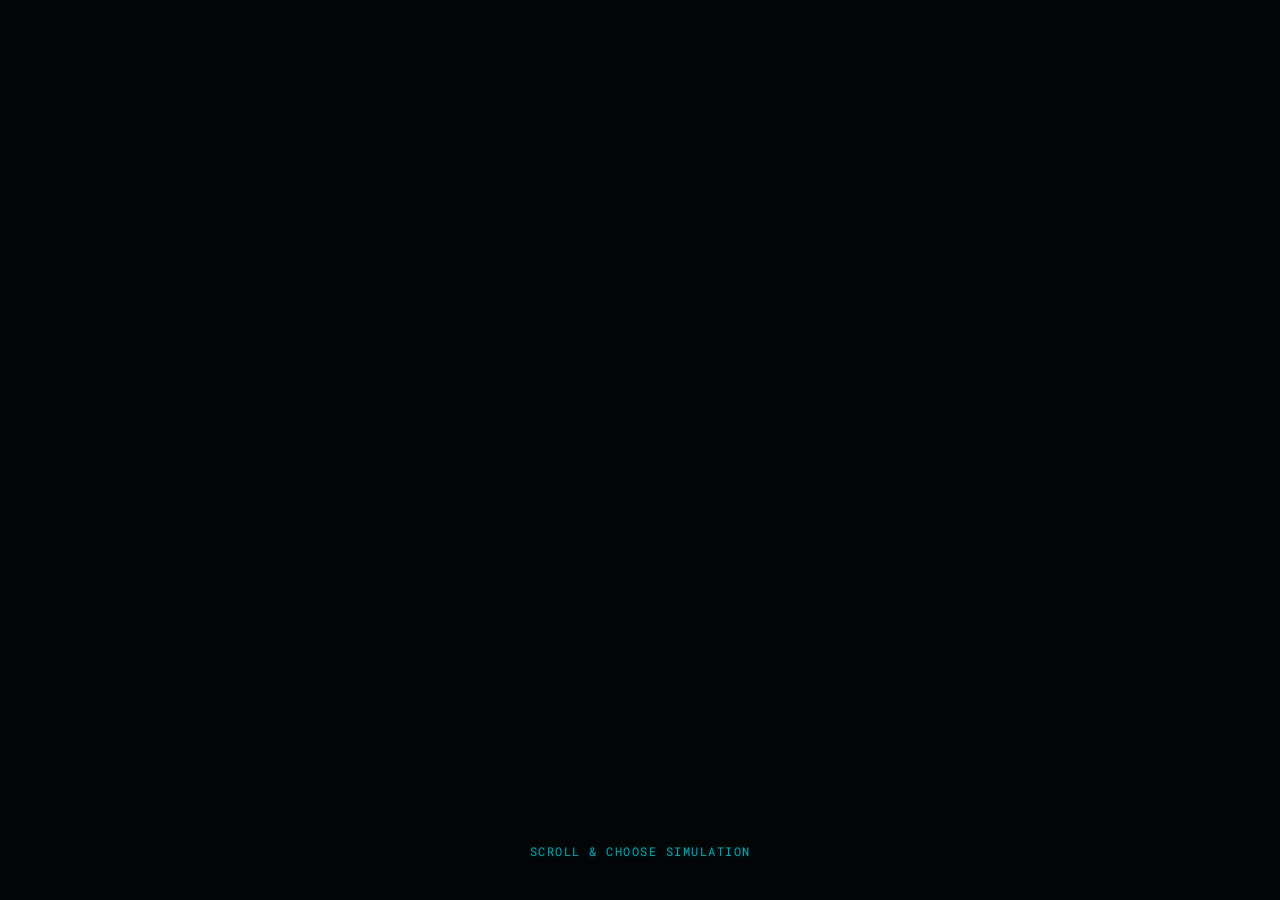
<file: index.html>
<!DOCTYPE html>
<html lang="en">
<head>
    <meta charset="UTF-8">
    <meta name="viewport" content="width=device-width, initial-scale=1.0">
    <title>Nenad Dugić | Web3D Tech Artist</title>
    <link rel="stylesheet" href="./style.css">
    
    <script src="https://cdn.babylonjs.com/babylon.js"></script>
    <script src="https://cdn.babylonjs.com/loaders/babylonjs.loaders.min.js"></script>
</head>
<body>
    <canvas id="renderCanvas"></canvas>
    
    <script type="module" src="./src/main.js"></script>
<div id="scroll-guide">
    <span class="scroll-text">SCROLL & CHOOSE SIMULATION</span>
</div>
</body>
</html>
</file>
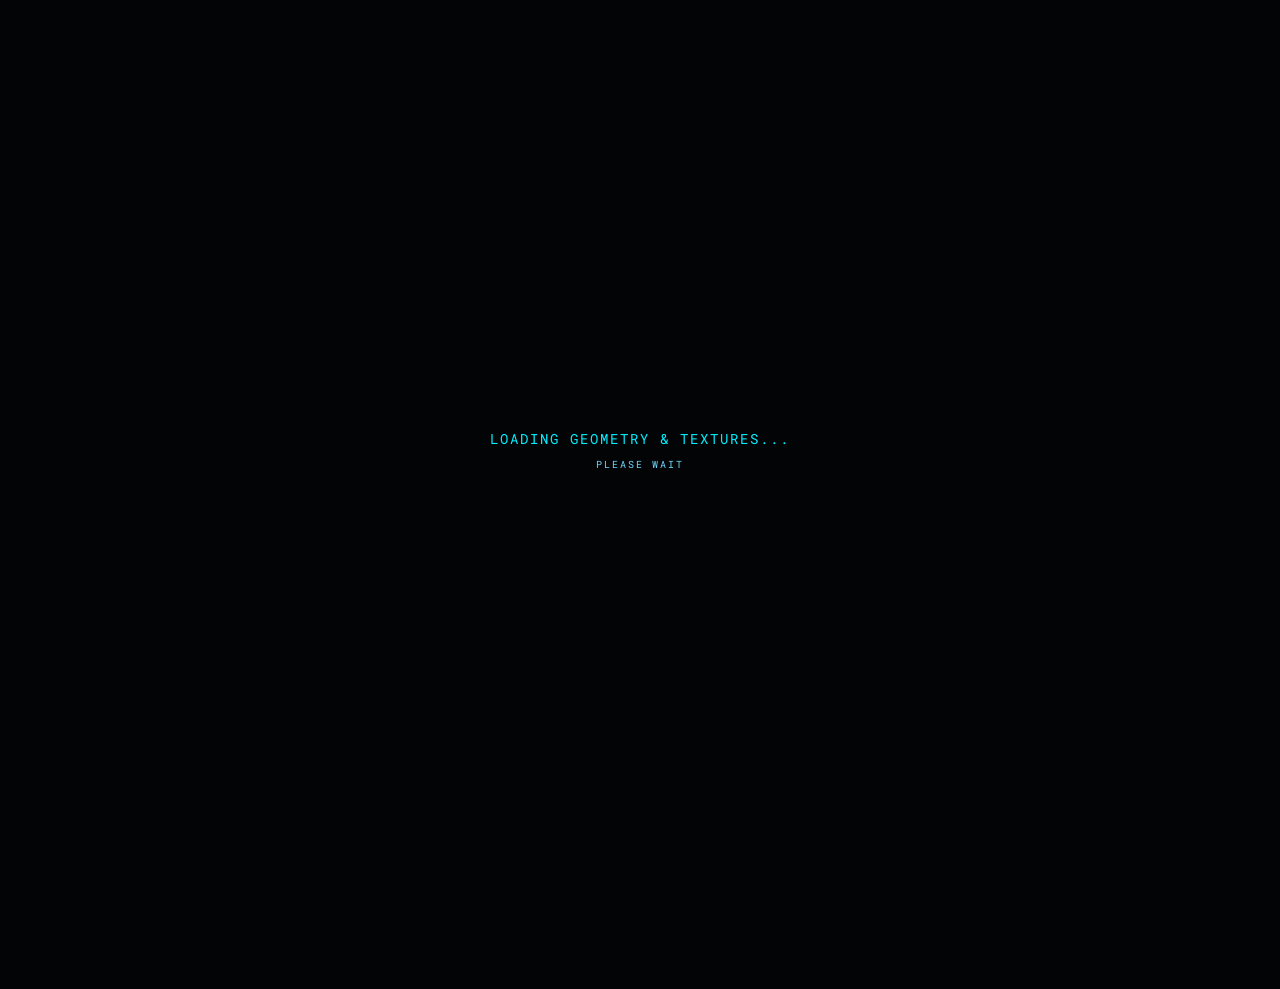
<file: cortisol/index.html>
<!DOCTYPE html>
<html lang="en">
<head>
    <meta charset="UTF-8">
    <meta name="viewport" content="width=device-width, initial-scale=1.0, maximum-scale=1.0, user-scalable=no">
    <title>Cortisol Response | nesh19</title>
    
    <link rel="stylesheet" href="../style.css">

    <script src="https://cdn.babylonjs.com/babylon.js"></script>
    <script src="https://cdn.babylonjs.com/loaders/babylonjs.loaders.min.js"></script>
    <script src="https://preview.babylonjs.com/ktx2Decoder/babylon.ktx2Decoder.js"></script>
</head>
<body>

    <div id="loading-screen">
        <div>LOADING GEOMETRY & TEXTURES...</div>
        <div style="font-size: 10px; color: var(--dim-blue); margin-top: 10px;">Please wait</div>
    </div>

    <div id="crash-screen">
        <h2 style="margin-top:0;">⚠️ MODEL LOAD FAILED</h2>
        <p id="crash-log">Check your models folder.</p>
    </div>

    <div id="mobile-top-bar"> 
        <div class="mobile-actions">
            <a href="../index.html" class="mobile-nav-btn" id="mobile-back-btn">[BACK]</a>
            <button class="mobile-nav-btn" id="mobile-info-btn">[INFO]</button>
            <button class="mobile-nav-btn" id="mobile-stats-btn">[STATS]</button>
        </div>
    </div>

    <!-- GLAVNI LEVI KONTEJNER -->
    <div id="left-container" class="cortisol-layout">
        
        <a href="../index.html" class="tech-link mobile-hide" style="display: inline-block; margin-bottom: 40px; font-size: 0.85rem; letter-spacing: 1px; text-decoration: none; opacity: 0.7;">
            [BACK]
        </a>

        <!-- SEKCIJA 1: STATISTIKA I SFERA -->
        <div id="panel-stats" class="panel-box tech-text">
            
            <div id="stats-panel" class="mobile-popover" style="display: flex; flex-direction: column; gap: 6px;">
                <strong class="mobile-hide">STATISTICS</strong>
                <div>FPS: <span id="fps" class="stat-val">0</span></div>
                <div>Total Tris: <span id="tris" class="stat-val">0</span></div>
                <div>Total Verts: <span id="verts" class="stat-val">0</span></div>
                <div>Total Size: <span id="fileSize" class="stat-val">Calculating...</span></div>
            </div>
            
            <div id="wireframe-btn" class="geometry-trigger" style="margin-top: 24px; margin-bottom: 10px; cursor: pointer; pointer-events: auto; width: fit-content;">
                <div class="wireframe-sphere-mesh">
                    <div class="sphere-ring ring-h"></div>
                    <div class="sphere-ring ring-v1"></div>
                    <div class="sphere-ring ring-v2"></div>
                </div>
            </div>
        </div> 

        <!-- SEKCIJA 2: SLAJDERI I ANOTACIJE -->
        <div id="panel-sliders" class="panel-box">
            <div id="stress-controls" class="panel-section active" style="position: relative;">
                <div id="slider-wrapper">
                    <div class="slider-group" style="margin-top: 0; position: relative;">
                        <div class="slider-label" style="justify-content: flex-start; color: var(--danger-red); letter-spacing: 1px; font-weight: bold; margin-bottom: 8px;">HPA AXIS ACTIVATION</div>
                        <input type="range" id="stressSlider" class="stress-slider" min="0" max="1" step="0.001" value="0" style="position: relative; z-index: 2;">
                        
                   </div>
                </div>

                <!-- Asynchronous Teletype Dynamic Notation Subsystem -->
                <div id="annotation-container" class="hologram-text-container" style="display: none; position: relative; bottom: auto; left: auto; width: 100%; margin-top: 20px;">
                    <div id="anno-title" class="hologram-title" style="color: var(--danger-red); text-shadow: 0 0 6px var(--danger-glow);">Naslov</div>
                    <p id="anno-text" class="hologram-description" style="margin-bottom: 20px;">Tekst...</p>
                    <button id="anno-unlock-btn" class="tech-test" style="width: 100%;">CONTINUE -></button>
                </div>
            </div>
        </div>

        <!-- INFO PANEL -->
        <div id="info-panel" class="project-metadata-log mobile-popover">
            <span id="type-body"></span>
        </div>

    </div> 

    <canvas id="renderCanvas"></canvas>

    <script src="js/ui.js" defer></script>
    <script src="js/app.js" defer></script>
</body>
</html>
</file>
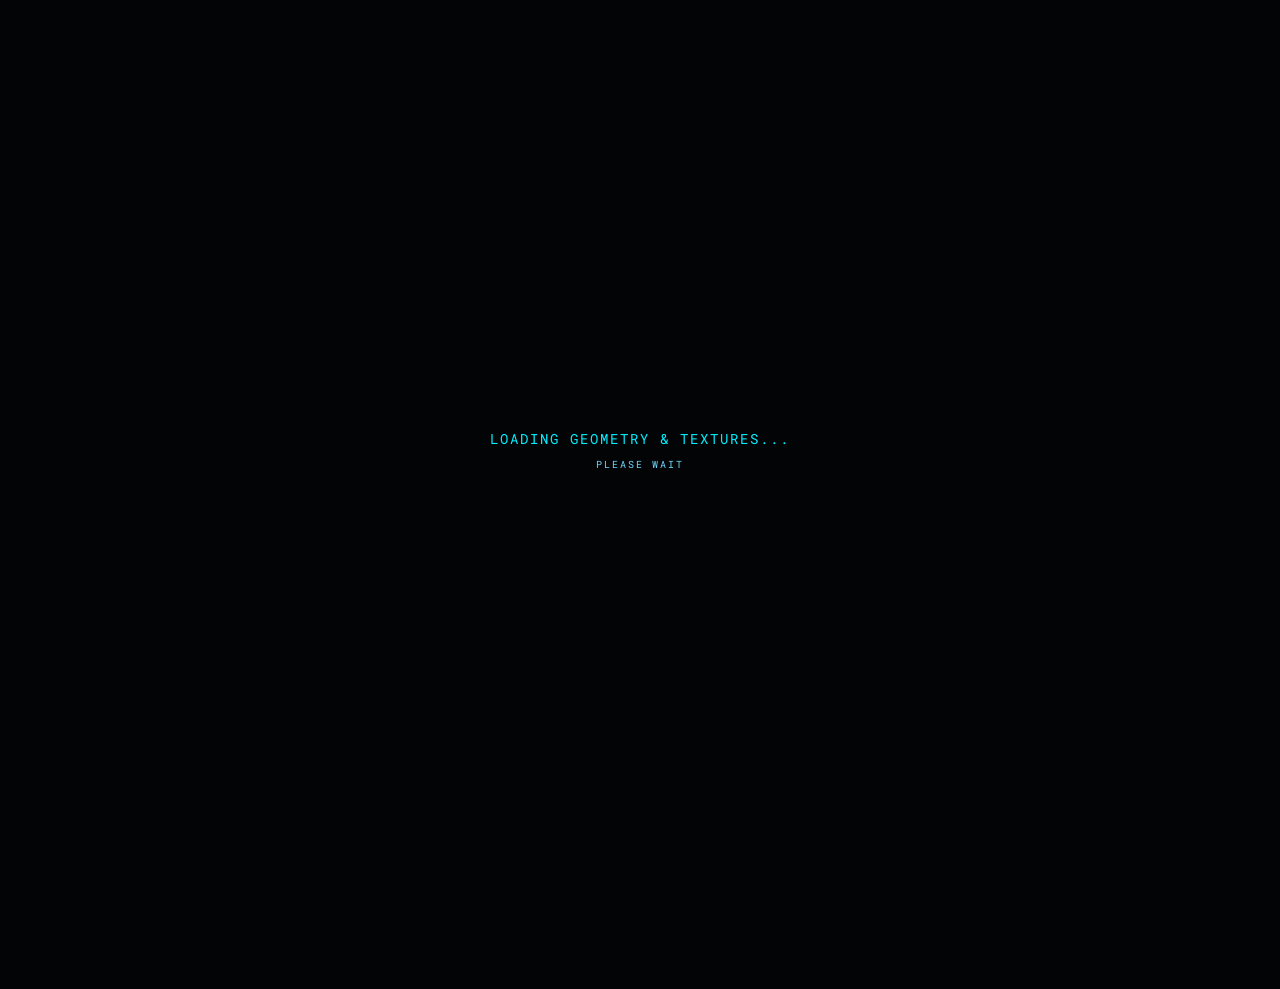
<file: craniofacial/index.html>
<!DOCTYPE html>
<html lang="en">
<head>
    <meta charset="UTF-8">
    <meta name="viewport" content="width=device-width, initial-scale=1.0, maximum-scale=1.0, user-scalable=no">
    <title>Craniofacial Reshaping | nesh19</title>
    
    <link rel="stylesheet" href="../style.css">

    <script src="https://cdn.babylonjs.com/babylon.js"></script>
    <script src="https://cdn.babylonjs.com/loaders/babylonjs.loaders.min.js"></script>
    <script src="https://preview.babylonjs.com/ktx2Decoder/babylon.ktx2Decoder.js"></script>
</head>
<body>

    <div id="loading-screen">
        <div>LOADING GEOMETRY & TEXTURES...</div>
        <div style="font-size: 10px; color: var(--dim-blue); margin-top: 10px;">Please wait</div>
    </div>

    <div id="crash-screen">
        <h2 style="margin-top:0;">⚠️ MODEL LOAD FAILED</h2>
        <p id="crash-log">Check your models folder.</p>
    </div>

    <div id="mobile-top-bar"> 
        <div class="mobile-actions">
            <a href="../index.html" class="mobile-nav-btn" id="mobile-back-btn">[BACK]</a>
            <button class="mobile-nav-btn" id="mobile-info-btn">[INFO]</button>
            <button class="mobile-nav-btn" id="mobile-stats-btn">[STATS]</button>
        </div>
    </div>

    <!-- LEFT CONTAINER -->
    <div id="left-container">
        
        <a href="../index.html" class="tech-link mobile-hide" style="display: inline-block; margin-bottom: 40px; font-size: 0.85rem; letter-spacing: 1px; text-decoration: none; opacity: 0.7;">
            [BACK]
        </a>

        <!-- STATS AND SPHERE -->
        <div id="panel-stats" class="panel-box tech-text">
                    
                    <!-- Statis -->
                    <div id="stats-panel" class="mobile-popover" style="display: flex; flex-direction: column; gap: 6px;">
                        <strong class="mobile-hide">STATISTICS</strong>
                        <div>FPS: <span id="fps" class="stat-val">0</span></div>
                        <div>Total Tris: <span id="tris" class="stat-val">0</span></div>
                        <div>Total Verts: <span id="verts" class="stat-val">0</span></div>
                        <div>Total Size: <span id="fileSize" class="stat-val">Calculating...</span></div>
                    </div>
                    
                    <!-- Sphere -->
                    <div id="wireframe-btn" class="geometry-trigger" style="cursor: pointer; pointer-events: auto; width: fit-content;">
                        <div class="wireframe-sphere-mesh">
                            <div class="sphere-ring ring-h"></div>
                            <div class="sphere-ring ring-v1"></div>
                            <div class="sphere-ring ring-v2"></div>
                        </div>
                    </div>
                </div>

        <!-- SLIDERS -->
        <div id="panel-sliders" class="panel-box" style="margin-top: 50px; margin-bottom: 40px;">
            <div id="face-controls" class="panel-section active">
                <div class="slider-group" style="margin-top: 0;">
                    <div class="slider-label"><span>RESHAPE_DORSAL_HUMP</span> <span id="humpVal" class="slider-val">1.00</span></div>
                    <input type="range" id="humpSlider" class="face-slider" min="0" max="1" step="0.01" value="1">
                </div>
                
                <div class="slider-group" style="margin-top: 24px;">
                    <div class="slider-label"><span>RECONSTRUCT_CHIN</span> <span id="chinVal" class="slider-val">1.00</span></div>
                    <input type="range" id="chinSlider" class="face-slider" min="0" max="1" step="0.01" value="1">
                </div>
                
                <div class="slider-group" style="margin-top: 24px;">
                    <div class="slider-label"><span>REDUCE_SUBMENTAL_FAT</span> <span id="fatVal" class="slider-val">1.00</span></div>
                    <input type="range" id="fatSlider" class="face-slider" min="0" max="1" step="0.01" value="1">
                </div>
            </div>
        </div>

        <!-- INFO PANEL -->
        <div id="info-panel" class="project-metadata-log mobile-popover">
            <span id="type-body"></span>
        </div>

    </div> 

    <canvas id="renderCanvas"></canvas>

    <script src="js/ui.js" defer></script>
    <script src="js/app.js" defer></script>
</body>
</html>
</file>
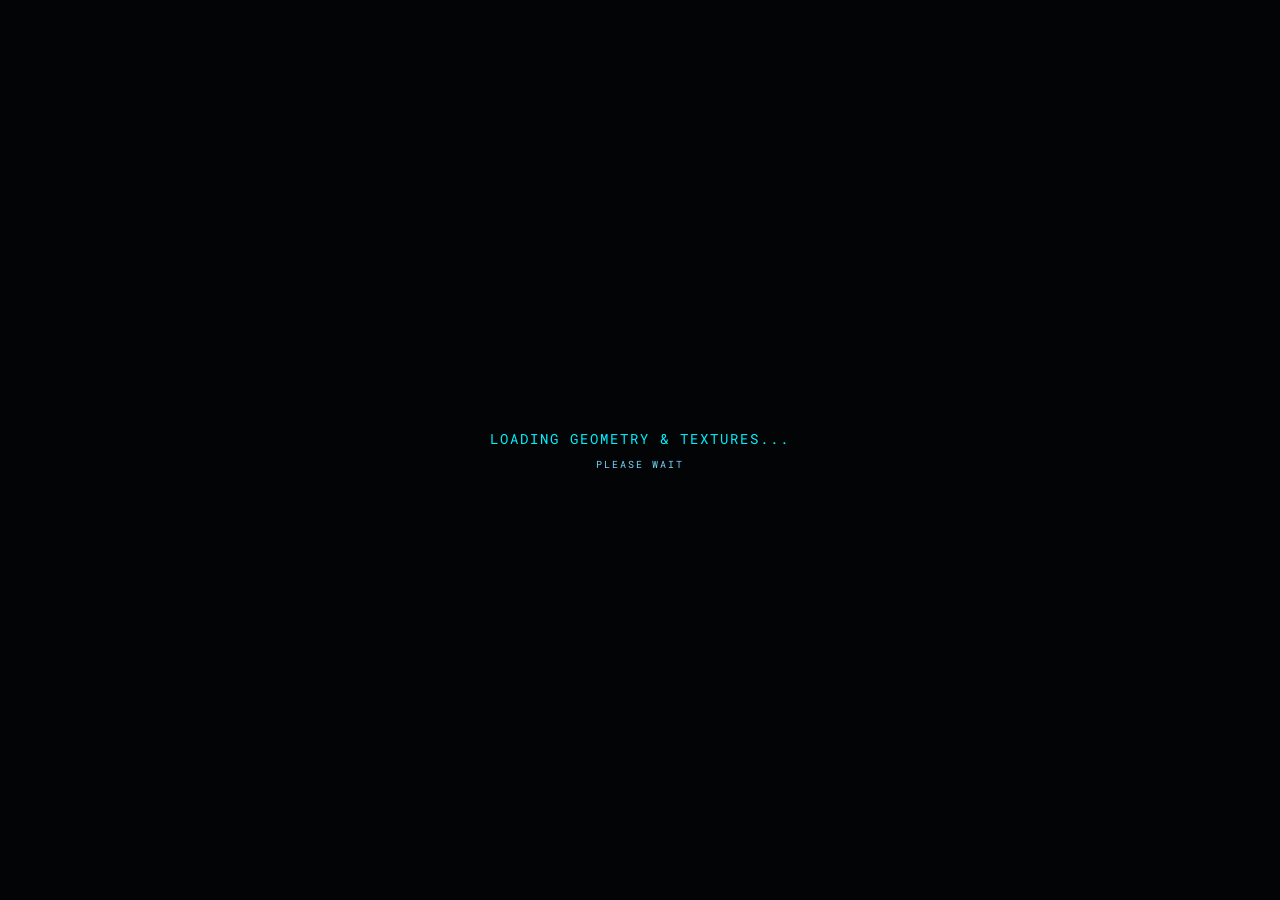
<file: windtunnel/index.html>
<!DOCTYPE html>
<html lang="en">
<head>
    <meta charset="UTF-8">
    <meta name="viewport" content="width=device-width, initial-scale=1.0, maximum-scale=1.0, user-scalable=no">
    <title>Aero Wind Tunnel | nesh19</title>
    
    <link rel="stylesheet" href="../style.css">

    <style>
        /* DESKTOP LAYOUT */
        @media (min-width: 1367px) {
            #left-container {
                overflow-y: auto !important;
                scrollbar-width: none;
                box-sizing: border-box;
                height: calc(100vh - 80px); 
                padding-bottom: 10px !important; 
            }
            #left-container::-webkit-scrollbar { display: none; }
        }
    </style>
    
    <script src="https://cdn.babylonjs.com/babylon.js"></script>
    <script src="https://cdn.babylonjs.com/loaders/babylonjs.loaders.min.js"></script>
</head>
<body>

    <div id="loading-screen">
        <div>LOADING GEOMETRY & TEXTURES...</div>
        <div style="font-size: 10px; color: var(--dim-blue); margin-top: 10px;">Please wait</div>
    </div>

    <div id="crash-screen" style="display: none;">
        <h2 style="margin-top:0;">⚠️ MODEL LOAD FAILED</h2>
        <p id="crash-log">Check your models folder.</p>
    </div>

    <!-- DESKTOP MENI -->
    <div id="floating-toolbar">
        <a href="../index.html" class="tool-btn" style="text-decoration: none; display: flex; align-items: center; justify-content: center;">Main Menu</a>
        <button class="tool-btn" data-panel="stats">Stats</button>
    </div>
    <button id="ui-toggle-btn">HIDE UI</button>

    <!-- MOBILE TOP MENU BAR -->
    <div id="mobile-top-bar"> 
        <div class="mobile-actions">
            <a href="../index.html" class="mobile-nav-btn" id="mobile-back-btn">[BACK]</a>
            <button class="mobile-nav-btn" id="mobile-info-btn">[INFO]</button>
            <button class="mobile-nav-btn" id="mobile-stats-btn">[STATS]</button>
        </div>
    </div>

    <!-- LEFT CONTAINER) -->
    <div id="left-container" class="drone-layout">
        
        <!-- BACK -->
        <a href="../index.html" class="tech-link mobile-hide" style="display: inline-block; margin-bottom: 40px; font-size: 0.85rem; letter-spacing: 1px; text-decoration: none; opacity: 0.7;">
            [BACK]
        </a>

        <!-- STATS AND SPHERE -->
        <div id="panel-stats" class="panel-box tech-text">
            
            <!-- STATS PANEL (mobile popover) -->
            <div id="stats-panel" class="mobile-popover" style="display: flex; flex-direction: column; gap: 6px;">
                <strong class="mobile-hide">STATISTICS</strong>
                <div>FPS: <span id="fps" class="stat-val">0</span></div>
                <div>Total Tris: <span id="tris" class="stat-val">0</span></div>
                <div>Total Verts: <span id="verts" class="stat-val">0</span></div>
                <div>Total Size: <span id="fileSize" class="stat-val">Calculating...</span></div>
            </div>
            
            <!-- SPHERE -->
            <div id="wireframe-btn" class="geometry-trigger" style="margin-top: 24px; margin-bottom: 10px; cursor: pointer; pointer-events: auto; width: fit-content;">
                <div class="wireframe-sphere-mesh">
                    <div class="sphere-ring ring-h"></div>
                    <div class="sphere-ring ring-v1"></div>
                    <div class="sphere-ring ring-v2"></div>
                </div>
            </div>
        </div> 

       <!-- SLIDER -->
        <div id="panel-sliders" class="panel-box">
            <div id="aero-controls" class="panel-section active">
                
                <!-- AERO VALUES -->
                <div style="font-family: 'Roboto Mono', monospace; font-size: 0.72rem; color: var(--dim-blue); margin-bottom: 25px; line-height: 1.8; letter-spacing: 1px;">
                    <div style="display: flex; justify-content: space-between;">
                        <span>WIND SPEED:</span> 
                        <span id="wind-speed-text" style="color: var(--neon-blue); font-weight: bold; text-shadow: 0 0 5px var(--hologram-glow);">1.0 m/s</span>
                    </div>
                    <div style="display: flex; justify-content: space-between;">
                        <span>REYNOLDS NO:</span> 
                        <span id="reynolds-text" style="color: var(--neon-blue); font-weight: bold; text-shadow: 0 0 5px var(--hologram-glow);">7.50E+4</span>
                    </div>
                    <div style="display: flex; justify-content: space-between;">
                        <span>FLOW REGIME:</span>
                        <span id="flow-status-text" style="color: var(--neon-blue); font-weight: bold; text-shadow: 0 0 5px var(--hologram-glow);">LAMINAR</span>
                    </div>
                    <div style="display: flex; justify-content: space-between;">
                        <span>VORTEX INTENSITY:</span>
                        <span id="vortex-text" style="color: var(--neon-blue); font-weight: bold; text-shadow: 0 0 5px var(--hologram-glow);">0%</span>
                    </div>
                </div>

                <!-- SLIDER -->
                <div class="slider-group" style="margin-top: 0; position: relative;">
                    <div class="slider-label" style="justify-content: flex-start; color: var(--danger-red); letter-spacing: 1px; font-weight: bold; margin-bottom: 5px;">ACTIVE AERODYNAMICS</div>
                    <input type="range" id="brakeSlider" class="stress-slider" min="0" max="1" step="0.01" value="0" style="position: relative; z-index: 2;">
                </div>
                
            </div>
        </div>

        <!-- INFO PANEL -->
        <div id="info-panel" class="project-metadata-log mobile-popover">
            <span id="type-body"></span>
        </div>

    </div> 

    <canvas id="renderCanvas"></canvas>

    <script src="js/ui.js" defer></script>
    <script src="js/app.js" defer></script>
</body>
</html>
</file>
<file: style.css>
/* ============================================================================
   MASTER CSS ARCHITECTURE - ALL SIMULATIONS (DESKTOP & DYNAMIC MOBILE HUD)
   ============================================================================ */

@import url('https://fonts.googleapis.com/css2?family=Roboto+Mono:wght@400;700&display=swap');

:root {
    --neon-blue: #00f0ff; 
    --hologram-glow: rgba(0, 240, 255, 0.4);
    --dim-blue: #70d6ff; 
    --danger-red: #FF7F50; 
    --danger-glow: rgba(255, 127, 80, 0.4);
    --neon-dark-blue: #006680;
    --dark-hologram-glow: rgba(0, 102, 128, 0.4);
}

/* NATURAL (LIGHT) THEME VARIABLES */
body[data-theme="light"] {
    --neon-blue: #0077b6; 
    --hologram-glow: rgba(0, 119, 182, 0.2);
    --dim-blue: #4a4a4a; 
    --danger-red: #e05e36; 
    --danger-glow: rgba(224, 94, 54, 0.2);
    --neon-dark-blue: #90e0ef;
    
    background: #e9ecef; 
    color: var(--dim-blue);
    font-family: 'Inter', 'Roboto', sans-serif; 
}

body[data-theme="light"] .mobile-popover {
    background: rgba(255, 255, 255, 0.85) !important;
    border: 1px solid rgba(0, 119, 182, 0.2) !important;
    box-shadow: 0 15px 35px rgba(0, 0, 0, 0.1) !important;
}

body {
    margin: 0; padding: 0; overflow: hidden; height: 100vh; width: 100vw;
    font-family: 'Roboto Mono', monospace; 
    color: var(--dim-blue); 
    background: #030405; 
    touch-action: none;
    text-transform: uppercase;
}

#renderCanvas {
    width: 100%; height: 100%; display: block; position: absolute; z-index: 1; outline: none; touch-action: none;
}

#floating-toolbar, #ui-toggle-btn, #mobile-top-bar { 
    display: none; 
}

.hologram-title, #stats-panel strong, .tech-link {
    font-weight: bold; letter-spacing: 2px; color: var(--neon-blue);
    text-shadow: 0 0 8px var(--hologram-glow); text-decoration: none;
}

.hologram-description, .tech-text, #stats-panel {
    color: var(--dim-blue); line-height: 1.6; opacity: 0.85; font-size: 0.75rem;
}

.stat-val { 
    float: right; color: var(--neon-blue); font-weight: bold; text-shadow: 0 0 5px var(--hologram-glow);
}

#info-panel, 
.project-metadata-log {
    font-size: 0.70rem !important;
    line-height: 1.6 !important;
}
#type-body {
    opacity: 0 !important;
    transform: translateY(15px) !important;
    will-change: opacity, transform !important; 
    transition: opacity 2s cubic-bezier(0.25, 1, 0.5, 1), transform 2s cubic-bezier(0.25, 1, 0.5, 1) !important;
}

#type-body.cinema-fade-active {
    opacity: 1 !important;
    transform: translateY(0) !important;
}
/* ============================================================================
 SCROLL GUIDE
   ============================================================================ */
#scroll-guide {
    position: fixed !important;
    bottom: 40px !important; 
    left: 50% !important;
    transform: translateX(-50%) !important;
    z-index: 2900 !important; 
    pointer-events: none !important; 
    
    transition: opacity 0.8s cubic-bezier(0.4, 0, 0.2, 1), transform 0.8s cubic-bezier(0.4, 0, 0.2, 1) !important;
    opacity: 1 !important;
}

.scroll-text {
    font-family: 'Roboto Mono', monospace !important;
    font-size: clamp(0.65rem, 2.5vw, 0.75rem) !important;
    color: var(--neon-blue) !important;
    white-space: nowrap !important;
    letter-spacing: 1.5px !important;
    text-shadow: 0 0 8px var(--hologram-glow) !important;
    opacity: 0.7 !important;
}

#scroll-guide.scroll-disappear {
    opacity: 0 !important;
    transform: translate(-50%, 20px) !important;
}

#left-container { 
    position: absolute; top: 40px; left: 4%; width: 300px; 
    z-index: 9; pointer-events: none; display: block; height: auto;
    padding-left: 15px !important; margin-left: -15px !important;
}

#left-container button, #left-container a, #left-container input {
    pointer-events: auto;
}

.panel-box {
    background: transparent !important; border: none !important;
    padding: 0; margin-bottom: 25px; box-shadow: none !important;
    backdrop-filter: none !important;
}

.tech-btn, #anno-unlock-btn {
    color: var(--neon-blue) !important; border: 1px solid var(--neon-blue) !important;
    background: transparent !important; font-family: 'Roboto Mono', monospace; font-weight: bold;
    padding: 8px 16px; cursor: pointer; letter-spacing: 1px;
    text-shadow: 0 0 5px var(--hologram-glow); box-shadow: inset 0 0 4px var(--hologram-glow);
    transition: all 0.2s ease; border-radius: 4px; width: calc(100% - 15px) !important; 
}

.tech-btn:hover, #anno-unlock-btn:hover {
    background: var(--neon-blue) !important; color: #000000 !important; box-shadow: 0 0 15px var(--neon-blue);
}

/* DESKTOP SPHERE */
#wireframe-btn {
    background: transparent !important; border: none !important; box-shadow: none !important;
    padding: 0 !important; 
    
    margin: 50px 0 30px -5px !important; 
    
    display: block !important; 
    width: 36px !important; 
    position: relative !important; 
    z-index: 100 !important; pointer-events: auto !important;
}
.wireframe-sphere-mesh {
    width: 36px; height: 36px; position: relative; transform-style: preserve-3d;
    animation: spatialRotate 12s infinite linear; transition: transform 0.3s ease;
}

.sphere-ring {
    position: absolute; width: 36px; height: 36px; border: 1.5px solid #00f0ff; 
    border-radius: 50%; box-shadow: 0 0 12px rgba(0, 240, 255, 0.7); box-sizing: border-box;
    transition: all 0.25s cubic-bezier(0.4, 0, 0.2, 1);
}

.ring-h   { transform: rotateX(90deg); }
.ring-v1  { transform: rotateY(0deg); }
.ring-v2  { transform: rotateY(90deg); }

@keyframes spatialRotate {
    0%   { transform: rotateX(-15deg) rotateY(0deg); }
    100% { transform: rotateX(-15deg) rotateY(360deg); }
}

#wireframe-btn.active .sphere-ring {
    border-color: #0044ff !important; box-shadow: 0 0 16px rgba(0, 68, 255, 0.9) !important;
}

@media (hover: hover) {
    #wireframe-btn:hover .wireframe-sphere-mesh { transform: scale(1.15); }
    #wireframe-btn.active:hover .sphere-ring {
        border-color: #00f0ff !important; box-shadow: 0 0 20px rgba(0, 240, 255, 1) !important;
    }
}

/* DESKTOP SLIDERS */
input[type=range] {
    -webkit-appearance: none; appearance: none; background: transparent; 
    border-top: 1px dashed rgba(0, 240, 255, 0.3); height: 10px; width: 100%; outline: none; margin: 15px 0; 
    cursor: pointer; 
}

input[type=range]::-webkit-slider-thumb {
    -webkit-appearance: none; width: 2px; height: 18px; background: var(--danger-red); 
    border-radius: 0; cursor: pointer; box-shadow: none; margin-top: -9px; transition: all 0.2s cubic-bezier(0.4, 0, 0.2, 1);
}

@media (hover: hover) {
    input[type=range]::-webkit-slider-thumb:hover {
        background: #ffffff; box-shadow: 0 0 12px var(--danger-red); transform: scaleX(2) scaleY(1.2); 
    }
}

input[type=range]::-webkit-slider-thumb:active {
    background: #ffffff; box-shadow: 0 0 12px var(--danger-red); transform: scaleX(2) scaleY(1.2); 
}

#loading-screen { 
    position: absolute; top: 0; left: 0; width: 100%; height: 100%; 
    background: #030405; z-index: 9999; display: flex; flex-direction: column; justify-content: center; align-items: center; 
    letter-spacing: 2px; font-size: 0.9rem; color: var(--neon-blue); 
}

#panel-sliders { margin-top: 50px !important; margin-bottom: 60px !important; }

.slider-label {
    display: flex; justify-content: space-between; align-items: center;
    font-family: 'Roboto Mono', monospace; font-size: 0.72rem !important;
    letter-spacing: 1px; color: var(--dim-blue); opacity: 0.8;
}

.slider-val { color: var(--neon-blue); font-weight: bold; text-shadow: 0 0 4px var(--hologram-glow); }


   /* ============================================================================
   UX-OPTIMIZED HUD PLATFORM (Up to 1024px)
   ============================================================================ */
@media (max-width: 1024px) {
    #floating-toolbar, #ui-toggle-btn { display: none !important; }
    .mobile-hide { display: none !important; }

    #mobile-top-bar {
        display: flex !important;
        justify-content: center !important; 
        align-items: center !important;
        position: fixed !important; 
        top: 25px !important; /* Povećan razmak od vrha ekrana */
        left: 50% !important; 
        transform: translateX(-50%) !important;
        width: 85% !important; 
        max-width: 300px !important; 
        pointer-events: none !important; 
        z-index: 2000 !important;
        background: transparent !important;
    }

    .mobile-actions {
        display: flex !important;
        justify-content: space-between !important; 
        align-items: center !important;
        width: 100% !important;
        pointer-events: auto !important;
    }

    .mobile-nav-btn {
        position: static !important; 
        transform: none !important; 
        pointer-events: auto !important; 
        background: transparent !important; 
        border: none !important; 
        color: var(--neon-blue) !important; 
        font-family: 'Roboto Mono', monospace !important; 
        font-weight: bold !important; 
        font-size: 0.88rem !important; 
        cursor: pointer !important; 
        text-shadow: 0 0 6px var(--hologram-glow) !important; 
        text-decoration: none !important; 
        padding: 4px 0 !important; 
        z-index: 2000 !important;
        -webkit-tap-highlight-color: transparent !important; 
        outline: none !important;
    }

    .mobile-nav-btn.active {
        color: #ffffff !important; 
        text-shadow: 0 0 6px #00f0ff, 0 0 14px #70d6ff, 0 0 24px #00f0ff !important;
    }

    /* 2. SPHERE and SLIDERS */
    #left-container {
        position: fixed !important; 
        top: auto !important; 
        bottom: 20px !important; 
        left: 0 !important; 
        width: 100% !important; 
        transform: none !important; 
        
        margin: 0 !important; 
        padding: 0 !important; 
        height: auto !important; 
        display: flex !important; 
        flex-direction: column !important; 
        align-items: center !important; 
        justify-content: flex-end !important;
        z-index: 1000 !important; 
        pointer-events: none !important;
    }

    #wireframe-btn {
        position: relative !important; 
        top: auto !important; bottom: auto !important; right: auto !important; left: auto !important;
        transform: none !important; 
        margin: 0 0 12px 0 !important; 
        padding: 0 !important;
        width: 36px !important; height: 36px !important;
        display: block !important; 
        z-index: 2100 !important; pointer-events: auto !important;
        -webkit-tap-highlight-color: transparent !important; outline: none !important;
    }
    
    #panel-sliders {
        width: 85% !important; 
        max-width: 340px !important; 
        margin: 0 !important; padding: 0 !important; 
        background: transparent !important; border: none !important;
        backdrop-filter: none !important; box-shadow: none !important;
        pointer-events: auto !important; 
    }

    input[type=range] {
        height: 48px !important; 
        margin: 10px 0 !important;
        border-top: none !important; padding: 0 !important;
        background: repeating-linear-gradient(90deg, rgba(0, 240, 255, 0.3), rgba(0, 240, 255, 0.3) 4px, transparent 4px, transparent 8px) no-repeat center !important;
        background-size: 100% 1px !important;
        cursor: pointer !important; -webkit-tap-highlight-color: transparent !important;
    }

    input[type=range].face-slider {
        height: 35px !important; 
        margin: 2px 0 !important;
    }

    input[type=range].face-slider::-webkit-slider-thumb {
        height: 22px !important; 
        box-shadow: 0 0 0 15px rgba(255, 255, 255, 0) !important; 
    }
        input[type=range]::-webkit-slider-thumb {
        width: 2px !important; 
        height: 22px !important; 
        background-color: var(--danger-red) !important;
        border: none !important; 
        box-shadow: 0 0 0 25px rgba(255, 255, 255, 0) !important; 
        background-clip: padding-box !important;
        
        -webkit-appearance: none !important;
        margin-top: 0 !important; 
        transform: translateY(0) !important;
    }

    .slider-label {
        font-size: 0.68rem !important;
    }
    .slider-group { margin-top: 4px !important; }

    /* 3. INFO / STATS */
    .mobile-popover,
    #info-panel.mobile-popover,
    #stats-panel.mobile-popover {
        position: fixed !important; 
        top: 70px !important; 
        left: 50% !important; 
        transform: translateX(-50%) !important;
        
        bottom: auto !important; 
        margin: 0 !important;
        
        width: 85% !important; 
        max-width: 300px !important; 
        
        height: auto !important; 
        max-height: 38vh !important; 
        overflow-y: auto !important; 
        scrollbar-width: none !important;
        
        background: rgba(3, 4, 5, 0.85) !important; 
        backdrop-filter: blur(12px) !important; 
        -webkit-backdrop-filter: blur(12px) !important;
        border: 1px solid rgba(0, 240, 255, 0.25) !important; 
        box-shadow: 0 15px 35px rgba(0, 0, 0, 0.8) !important;
        
        border-radius: 0px !important; 
        padding: 12px 14px !important; 
        box-sizing: border-box !important; 
        
        z-index: 2500 !important; 
        display: flex !important; 
        flex-direction: column !important;
        opacity: 0 !important;
        visibility: hidden !important;
        pointer-events: none !important;
        transition: opacity 0.55s cubic-bezier(0.4, 0, 0.2, 1), 
                    transform 0.55s cubic-bezier(0.4, 0, 0.2, 1), 
                    visibility 0.55s cubic-bezier(0.4, 0, 0.2, 1) !important;
    }

    .mobile-popover::-webkit-scrollbar {
        display: none !important;
    }

    .mobile-popover.mobile-open,
    #info-panel.mobile-popover.mobile-open,
    #stats-panel.mobile-popover.mobile-open { 
        display: flex !important; 
        flex-direction: column !important; 
            opacity: 1 !important;
            visibility: visible !important;
            transform: translateX(-50%) translateY(0) !important; 
            pointer-events: auto !important; 
    }

    #info-panel.mobile-popover {
        background: rgba(3, 4, 5, 0.85) !important; 
        font-size: 0.60rem !important; 
        text-align: left !important; 
        line-height: 1.5 !important;
    }

    /* STATS PANEL */
    #stats-panel.mobile-popover {
        font-size: 0.60rem !important; 
        gap: 6px !important;
    }

    #stats-panel.mobile-popover div {
        display: block !important; 
    }

    #stats-panel.mobile-popover .stat-val {
        float: right !important; 
        text-align: right !important;
    }


    /* 4. ANNOTATIONS */
    #annotation-container {
        margin-top: 10px !important;
    }
    #anno-title {
        font-size: 0.75rem !important;
        letter-spacing: 1px !important;
        margin-bottom: 5px !important;
    }
    #anno-text {
        font-size: 0.62rem !important;
        line-height: 1.4 !important;
        margin-bottom: 12px !important;
    }
    #anno-unlock-btn {
        padding: 6px 10px !important;
        font-size: 0.7rem !important;
    }
    #wireframe-btn.hide-sphere-dynamic {
        display: none !important;
    }
    #left-container.cortisol-layout {
    bottom: 6vh !important; 
    }   
}

#type-body {
    opacity: 0 !important;
    transform: translateY(15px) !important;
    will-change: opacity, transform !important; 
    transition: opacity 1.2s cubic-bezier(0.25, 1, 0.5, 1), transform 1.2s cubic-bezier(0.25, 1, 0.5, 1) !important;
}

#type-body.cinema-fade-active {
    opacity: 1 !important;
    transform: translateY(0) !important;
}

   /* ============================================================================
   iPhone SE / height < 750px 
   ============================================================================ */
@media (max-height: 750px) and (max-width: 1366px) {
    #left-container {
        bottom: 10px !important; 
    }
    #wireframe-btn {
        margin: 0 0 8px 0 !important;
        transform: scale(0.85) !important; 
    }
    input[type=range] {
        height: 28px !important;
    }
    .mobile-popover {
        top: 65px !important; 
        max-height: 32vh !important;
        padding: 10px 12px !important;
    }
}
</file>
